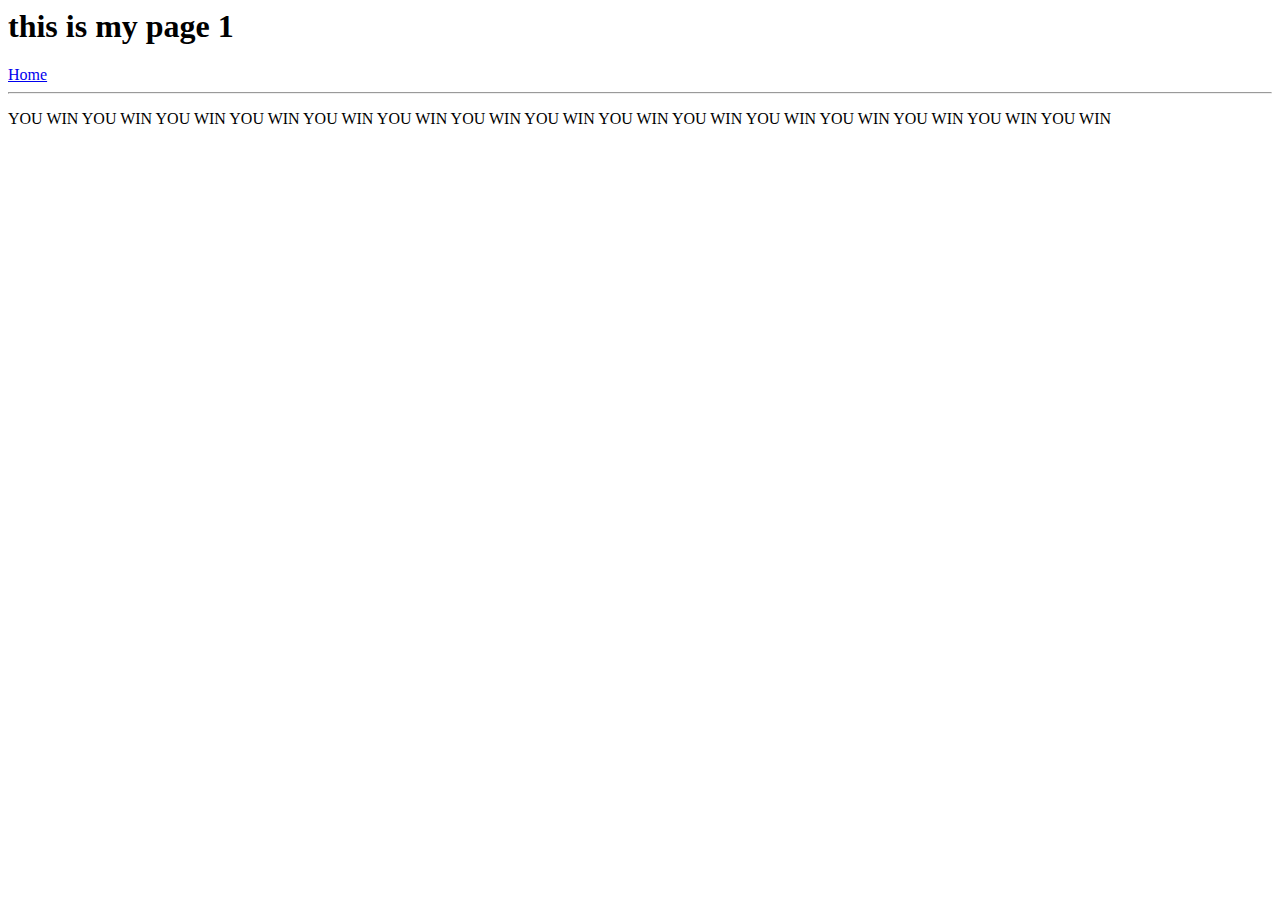
<file: ui/shankar-1.html>
<html>
   <head> 
        <title>shankar-1</title>
        </head>
        <body>
            <h1>this is my page 1</h1>
            <a href="/">Home</a>
            <hr>
            <p>
                YOU WIN
                YOU WIN
                YOU WIN
                YOU WIN
                YOU WIN
                YOU WIN
                YOU WIN
                YOU WIN
                YOU WIN
                YOU WIN
                YOU WIN
                YOU WIN
                YOU WIN
                YOU WIN
                YOU WIN
            </p>
        </body>

</html>
</file>
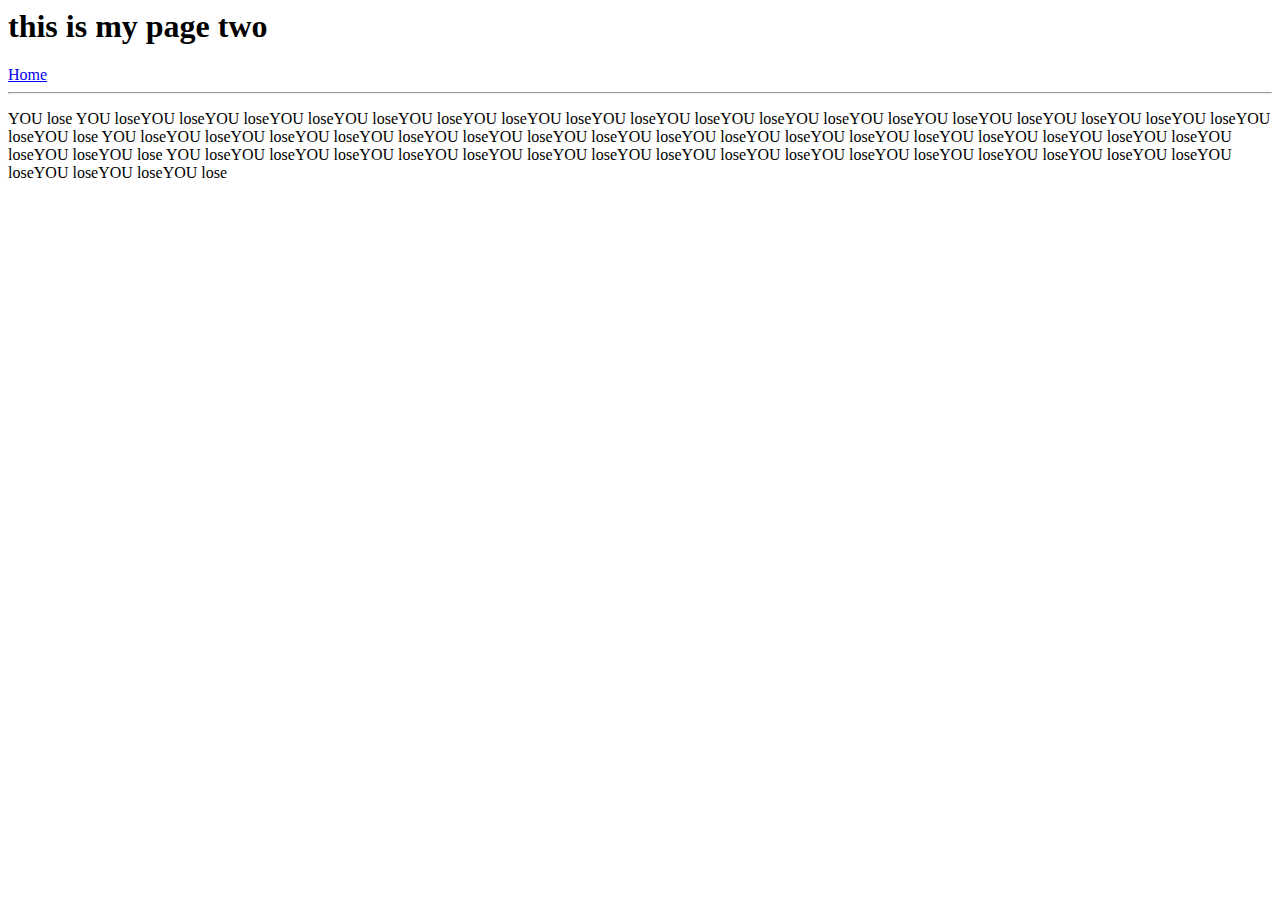
<file: ui/shankar-2.html>
<html>
   <head> 
        <title>shankar-2</title>
        </head>
        <body>
            <h1>this is my page two</h1>
            <a href="/">Home</a>
            <hr>
            <p>
                YOU lose
                YOU loseYOU loseYOU loseYOU loseYOU loseYOU loseYOU loseYOU loseYOU loseYOU loseYOU loseYOU loseYOU loseYOU loseYOU loseYOU loseYOU loseYOU loseYOU loseYOU lose
                YOU loseYOU loseYOU loseYOU loseYOU loseYOU loseYOU loseYOU loseYOU loseYOU loseYOU loseYOU loseYOU loseYOU loseYOU loseYOU loseYOU loseYOU loseYOU loseYOU lose
                YOU loseYOU loseYOU loseYOU loseYOU loseYOU loseYOU loseYOU loseYOU loseYOU loseYOU loseYOU loseYOU loseYOU loseYOU loseYOU loseYOU loseYOU loseYOU loseYOU lose
            </p>
        </body>

</html>
</file>
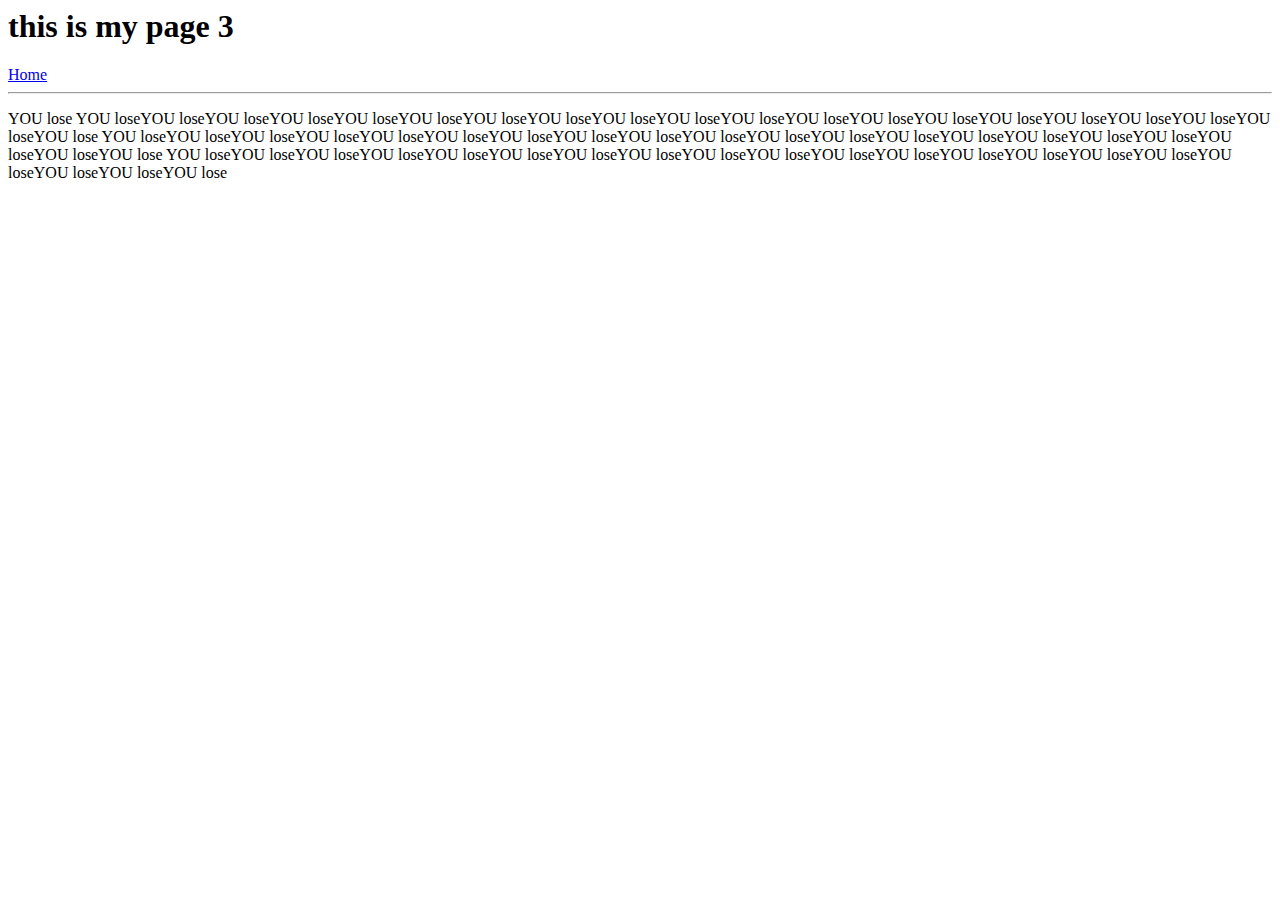
<file: ui/shankar-3.html>
<html>
   <head> 
        <title>shankar-3</title>
        </head>
        <body>
            <h1>this is my page 3</h1>
            <a href="/">Home</a>
            <hr>
            <p>
                YOU lose
                YOU loseYOU loseYOU loseYOU loseYOU loseYOU loseYOU loseYOU loseYOU loseYOU loseYOU loseYOU loseYOU loseYOU loseYOU loseYOU loseYOU loseYOU loseYOU loseYOU lose
                YOU loseYOU loseYOU loseYOU loseYOU loseYOU loseYOU loseYOU loseYOU loseYOU loseYOU loseYOU loseYOU loseYOU loseYOU loseYOU loseYOU loseYOU loseYOU loseYOU lose
                YOU loseYOU loseYOU loseYOU loseYOU loseYOU loseYOU loseYOU loseYOU loseYOU loseYOU loseYOU loseYOU loseYOU loseYOU loseYOU loseYOU loseYOU loseYOU loseYOU lose
            </p>
        </body>

</html>
</file>
